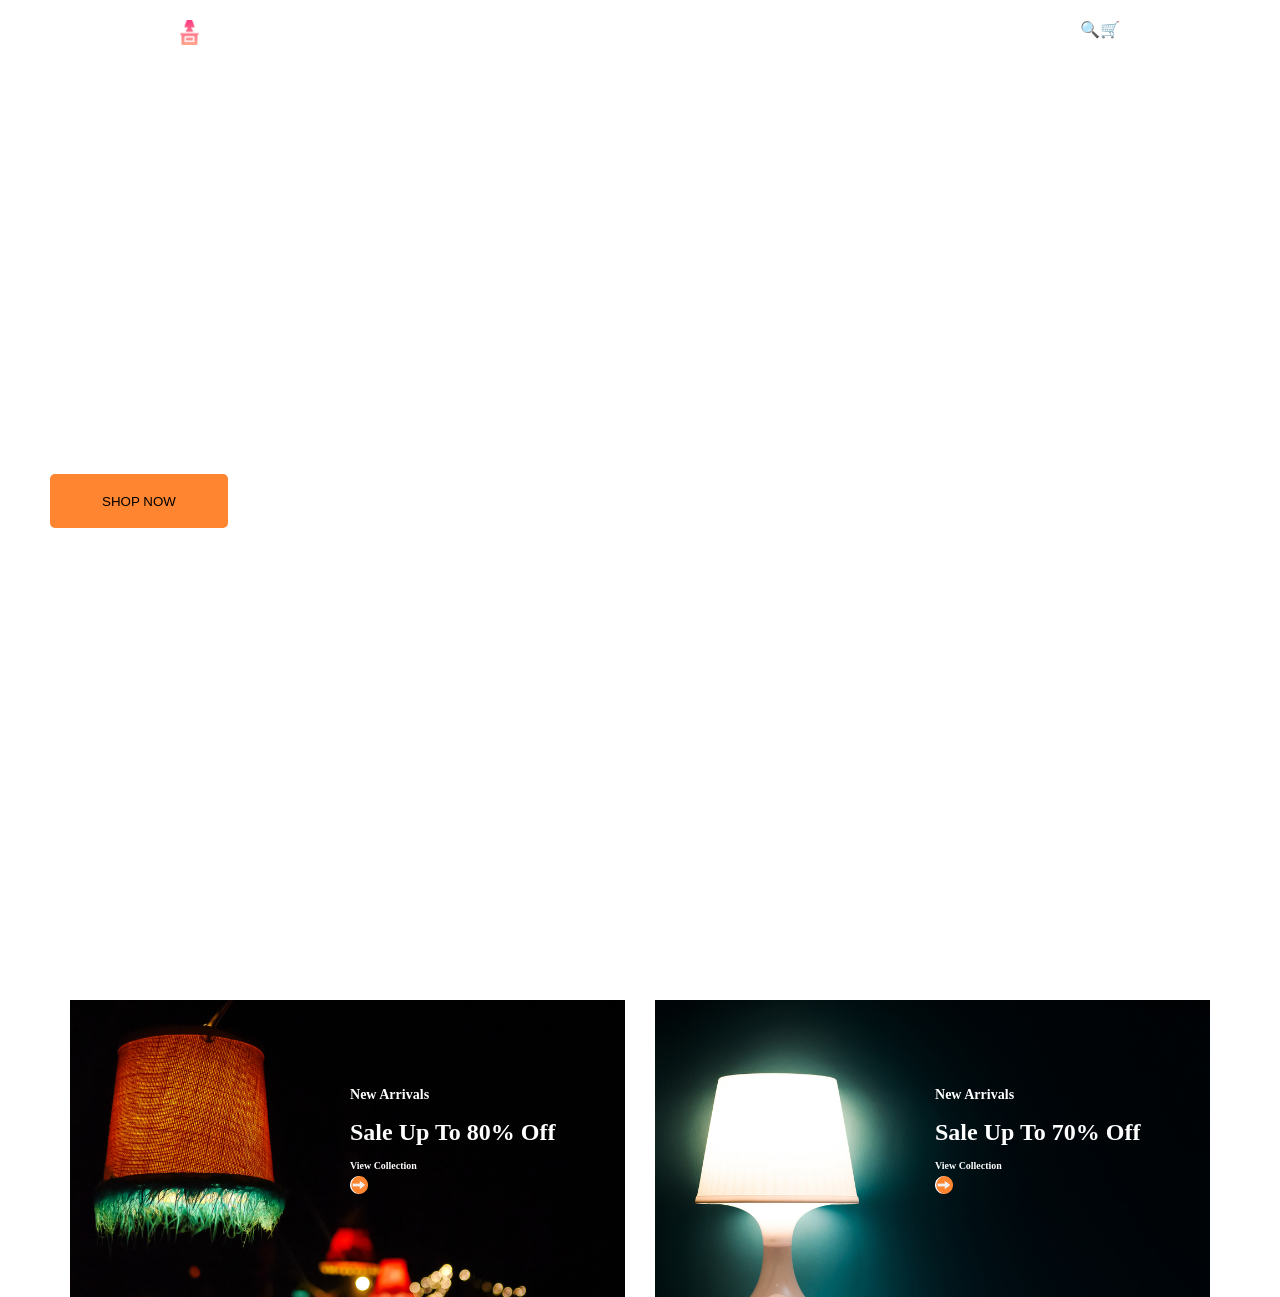
<file: header.html>
<!DOCTYPE html>
<html lang="en">
<head>
    <meta charset="UTF-8">
    <meta name="viewport" content="width=device-width, initial-scale=1.0">
    <title>Document</title>
    <link rel="stylesheet" href="./header.css">
    <link rel="stylesheet" href="./index.css">
</head>
<body>
    <header class="header">
        <div class="container">
            <div class=" header--logo">
                <img src="./header.images/Vector.png" alt="" class="header--img"> 
                <h2 class="header--logotext">ITO</h2>
            </div>

            <nav>
                <ul class="header--list">
                    <li class="header--item">
                        <a href="" class="header--link">HOME</a>
                    </li>
                    <li>
                        <a href="#" class="header--link1">SHOP</a>
                    </li>
                    <li>
                        <a href="#" class="header--link1">FEATURED</a>
                    </li>
                    <li>
                        <a href="#" class="header--link1">PAGES</a>
                    </li>
                    <li>
                        <a href="#" class="header--link1">BLOGS</a>
                    </li>
                </ul>
            </nav>
            <div class="header--icon">
                <li class="header--icon1">
                    <a href="#">🔍</a>
                </li>
                <li class="header--iconsavat">
                    <a href="#" class="">🛒</a>
                </li>
            </div>
        </div>
        <div>
            <ul class="header--box">
                <li>
                    <p>10% Discount on first order</p>
                </li>
                <li>
                    <h1 class="header--boxitem">
                        Long-lasting lights,<br>to make your future bright.
                    </h1>
                </li>
                <li>
                    <button class="header--box-btn">SHOP NOW</button>
                </li>
            </ul>
        </div>
        
    </header>
    <div class="header--section">
        <div class="header--main">
        <ul class="header--main1">
            <li class="header--maintext">
                <h3>New Arrivals</h3>
            </li>
            <li class="header--maintext">
                <h1>Sale Up To 80% Off</h1>
            </li>
            <li class="header--maintext"> 
                <h5>View Collection</h5>
                <img class="header--main-icons" src="/header.images/Icons.png" alt="">
            </li>
        </ul>
         </div>
         <div class="header--main2">
        <ul class="header--main3">
            <li>
                <h3>New Arrivals</h3>
            </li>
            <li>
                <h1>Sale Up To 70% Off</h1>
            </li>
            <li>
                <h5>View Collection</h5>
            </li>
            <li>
                <img class="header--icons" src="./header.images/Icons.png" alt="">
            </li>
        </ul>
         </div>
    </div>
    


</body>
</html>
</file>
<file: header.css>
.header{
    background-size: cover;
    background-image: url(https://media.istockphoto.com/id/938800262/ru/%D0%B2%D0%B5%D0%BA%D1%82%D0%BE%D1%80%D0%BD%D0%B0%D1%8F/%D0%B2%D0%B5%D0%BA%D1%82%D0%BE%D1%80-%D1%80%D0%B0%D0%BC%D0%B0%D0%B4%D0%B0%D0%BD-%D0%BA%D0%B0%D1%80%D0%B8%D0%BC-%D1%84%D0%BE%D0%BD%D0%B0%D1%80%D1%8C-%D1%80%D0%B5%D0%B0%D0%BB%D0%B8%D1%81%D1%82%D0%B8%D1%87%D0%BD%D1%8B%D0%B9-%D0%B7%D0%B0%D0%BD%D0%B0%D0%B2%D0%B5%D1%81.jpg?s=612x612&w=0&k=20&c=fz2xSGiuz0Cemp7QACMwZIoYPuIYfXs3decaiemM47o=);
    height: 100vh;
    background-repeat: no-repeat;
    display: flex;
    align-items: flex-start;
    justify-content: center;
    margin: 0 auto;

}
.container{
    display: flex;
    width: 1138px;
    box-sizing: border-box;
    justify-content: space-between;
    margin: 0 auto;
}
.header--logo{
    display: flex;
    height: 40px;
    margin-left: 120px;
    margin-top: 20px;
}
.header--list{
    display: flex;
    color: white;
    gap: 30px;
    margin: 0;
    padding: 0;
    margin-top: 20px;
  
}
.header--link{
    padding: 0;
    color: white;
    font-size: 15px;
}
.header--link1{
    color: white;
    font-size: 15px;
    opacity: 0.7;
}
.header--icon{
    display: flex;
    margin-top: 20px;
    margin-right: 100px;
    width: 40px;
    height: 30px;
}

.header--img{
width: 19px;
height: 25px

}
.header--logotext{
    font-size: 15px;
    margin-left: 5px;
    margin-top: 10px;
}
.header--logotext{
    color: white;
}
.header--iconsavat{
    color: white;
    padding-left: -100px;
}
.header--box{
    color: white;
    margin-top: 300px;
    margin-left: -1230px;
}
.header--boxitem{
    font-size: 50px;
}
.header--box-btn{
    width: 178px;
    height: 54px;
    margin-top: 40px;
    background: #FF8531;
    border: none;
    border-radius: 5px;
}
.header--section{
    display: flex;
    justify-content: center;
    gap: 30px;
    margin-top: 100px;
}
.header--main{
    background-image: url(/header.images/rasim1.jpg);
    width: 555px;
    height: 297px;
    background-size: cover;
}

.header--main1{
    margin-top: 80px;
    margin-left: 280px;
    font-size: 12px;
    color: #fff;
    line-height: 2;
}

.header--main2{
    background-image: url(/header.images/rasim2.jpg);
    width: 555px;
    height: 297px;
    background-size: cover;
}
.header--main3{
    margin-top: 80px;
    margin-left: 280px;
    font-size: 12px;
    color: #fff;
    line-height: 2;
}
</file>
<file: index.css>
*{
    margin: 0;
    padding: 0;
    box-sizing: border-box;
    list-style: none;
    text-decoration: none;
}

.container{
    max-width: 1200px;
    width: 100%;
    height: 100%;
    margin: 0 auto;
    padding: 0 20px;
    margin: 0 auto;
}
</file>
